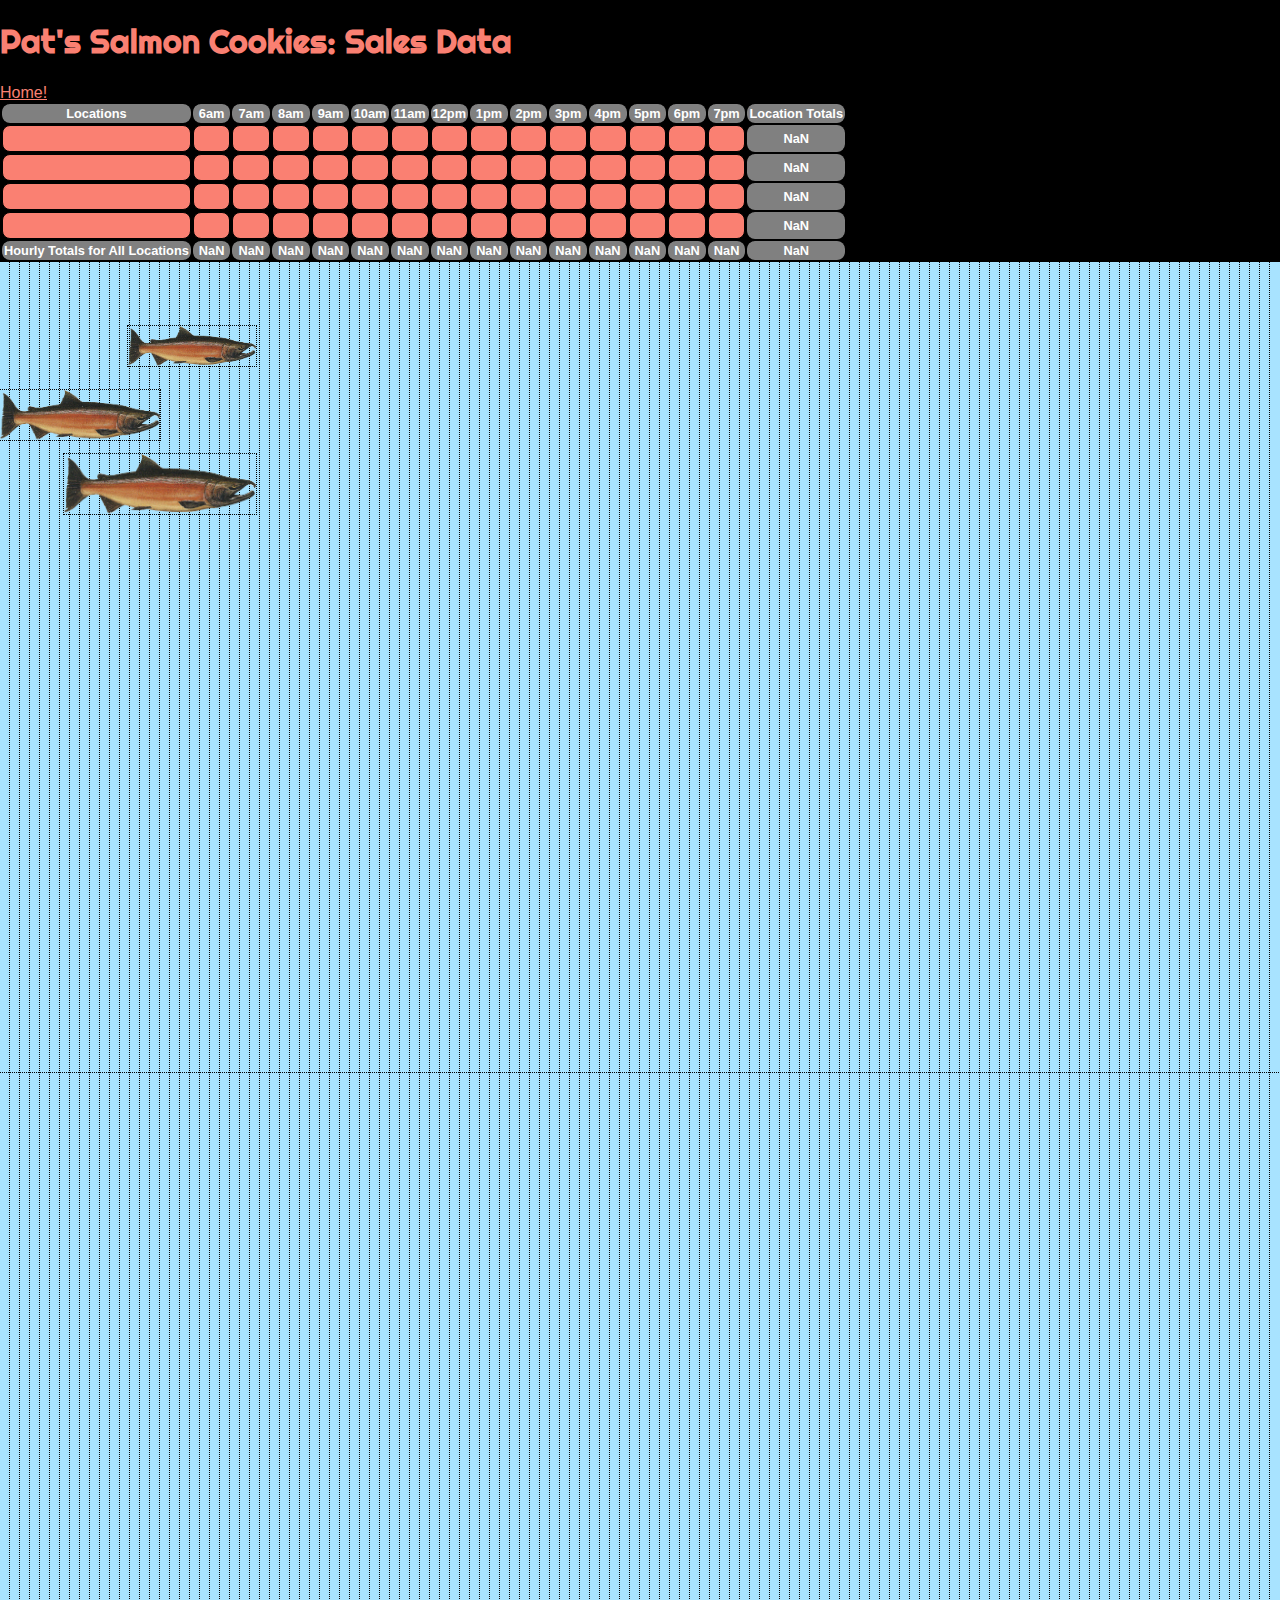
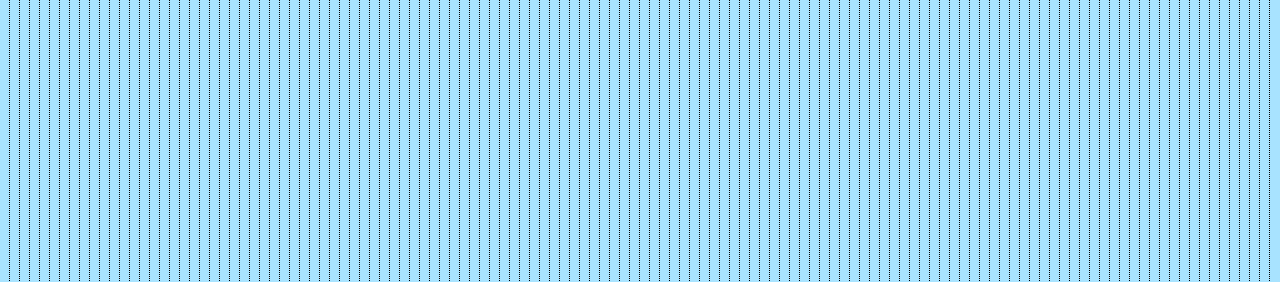
<file: sales.html>
<!DOCTYPE html>
<html>
<head>
 <meta charset="utf-8">
 <link rel="stylesheet" href="/CSS/style.css">
 <link href="https://fonts.googleapis.com/css?family=Righteous" rel="stylesheet">
 <title>Sales Data: Pat's Salmon Cookies</title>
</head>
 <body>
   <h1>Pat's Salmon Cookies: Sales Data</h1>
   <a href="index.html">Home!</a>
   <table id="sales-table"></table>

<div id="ocean">
   <img id="thefish" src="IMG/salmon.png">
   <img id="thefish3" src="IMG/salmon.png">
   <img id="thefish2" src="IMG/salmon.png">
 </div>
   </body>
   <script src="JAVA/app.js"></script>
   </html>
</file>
<file: CSS/style.css>
* {
    color: salmon;
    font-family: 'Helvetica', sans-serif;
    outline: 1px dotted black;
} 
li {
  color: #777;
 }   
h1, h2 {
  font-family: 'Righteous', cursive;
}
* {
  font-family: 'Helvetica', sans-serif;
  
 }
 body {
    background-color: black;
 }
 h1, h2 {
  font-family: 'Righteous', cursive;
  color: salmon;
 }
 td {
  background-color: salmon;
  padding: 5px;
   border-radius: 8px;
 
  border: 1px solid black;
 
  font-size: .8em;
 }
 th {
   background-color: gray;
   color: white;
 
  padding: 2px;
 
  border-radius: 8px;
 
  font-size: .8em;
 }
 #thefish {
 
  z-index: 3;
  margin-top: 10%;
 
  margin-left: 0%;
 
  height: 50px;
 
  position:absolute;
 
  -webkit-animation-name:             movefish;
 
  -webkit-animation-duration:         21s;
 
  -webkit-animation-iteration-count:  infinite;
 
  -webkit-transition-timing-function: ease-in-out;
 }
 #thefish2 { 
  z-index: 3;
 
  margin-top:5%;

  margin-left: 10%;

  height: 40px;

  position:absolute;
 
  -webkit-animation-name:             movefish;
 
  -webkit-animation-duration:         17s;
 
  -webkit-animation-iteration-count:  infinite;
 
  -webkit-transition-timing-function: ease-in-out;
 
 }
 #thefish3 {
 
  z-index: 3;
 
  margin-top: 15%;
 
  margin-left: 5%;
 
  height: 60px;
 
  position:absolute;

  -webkit-animation-name:             movefish3;
 
  -webkit-animation-duration:         37s;
 
  -webkit-animation-iteration-count:  infinite;
 
  -webkit-transition-timing-function: ease-in-out;
 
 }
 body{
  height:500px;

  margin:0;
 }
 .carouselImg {
 
  margin: auto;
 
  max-width: 40%;
 
  max-height: 400px;
 
 }
 ul ul li {
 
  color: salmon;
 
 }
 #carousel {
 
  height: 400px;
 
 }
 /*https://codepen.io/loktar00/pen/kfrKC*/
 
 #ocean{
 
  position:absolute;
 
  width:100%;
 
  min-height:90%; 
  background-image: -webkit-gradient(
 
  linear,
 
  left bottom,

  left top, 
  color-stop(0, rgb(0,50,150)),

  color-stop(0.50, rgb(0,150,255))
  );
  z-index: 0;
 
 }
 .wave{
  background:#a8e3ff;
  display:inline-block;
  z-index: -3;
  height:200%;
  width:59px;
  position:absolute;
  -webkit-animation-name:             dostuff; 
  -webkit-animation-duration:         3s; 
  -webkit-animation-iteration-count:  infinite;
  -webkit-transition-timing-function: ease-in-out;
}
@-webkit-keyframes dostuff{
  0%{
    height:25%;
  }
  50%{ 
    height:15%;
  }
  100%{ 
    height:30%;
  }
}
 @-webkit-keyframes movefish{
  0%{
    left:10%;
    top: 85px;
  }
  20%{
    left:30%;
    top: 200px;
  }
  40%{
    left:50%;
    top: 85px;
  }
  70%{
    left:70%;
    top: 200px;
  }
  100%{
    left:10%;
    top: 85px;
  }
 }
 @-webkit-keyframes movefish2{
 
 
  0%{
 
 
    left:75%;
 
 
    top: 100px;
 
 
  }
 
 
  20%{
 
 
    left:55%;
 
 
    top: 0px;
 
 
  }
 
 
  50%{
 
 
    left:15%;
 
 
    top: 100px;
 
 
  }
 
 
  70%{
 
 
    left:30%;
 
 
    top: 0px;
 
 
  }
 
 
  100%{
 
 
    left:75%;
 
 
    top: 100px;
 
 
  }
 }
 @-webkit-keyframes movefish3{
  0%{
    left:25%;
    top: 100px;
  }
 
 
  20%{
    left:45%;
    top: 0px;
  }
  50%{
    left:85%;
    top: 100px;
  }
  70%{
    left:40%;
    top: 0px;
  }
  100%{
    left:25%;
    top: 100px;
  }
 }
</file>
